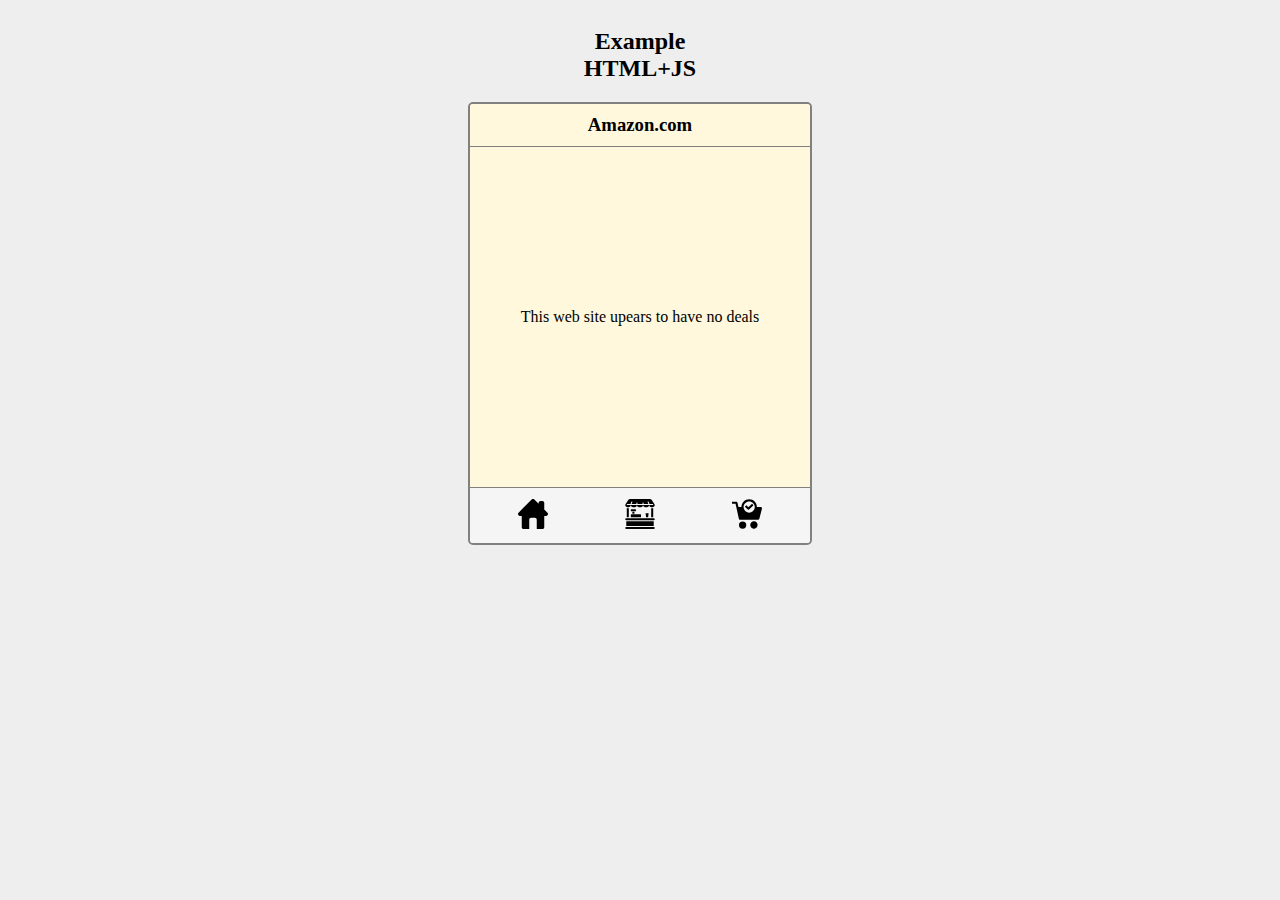
<file: index.html>
<!DOCTYPE html><html lang="en"><head><meta charset="UTF-8"><meta name="viewport" content="width=device-width, initial-scale=1.0"><title>Title</title><link rel="stylesheet" href="main.c739b9a3.css"></head><body> <h2 class="name"> Example <br> HTML+JS </h2> <div class="wrapper-1"> <div class="container"> <div class="cards-container"> <div class="card card-1"> <h3 class="card__title">Amazon.com</h3> <div class="card__content"> This web site upears to have no deals </div> </div> <div class="card card-2"> <h3 class="card__title">Stores</h3> <div class="card__content"> <div class="shop"> <img class="shop__logo" src="Capital_One_logo.b1ad3d45.png" alt="capital one"> <a href="https://www.capitalone.com/" class="shop__link"> Visit store </a> </div> <div class="shop"> <img class="shop__logo" src="Capital_One_logo.b1ad3d45.png" alt="capital one"> <a href="https://www.capitalone.com/" class="shop__link"> Visit store </a> </div> <div class="shop"> <img class="shop__logo" src="Capital_One_logo.b1ad3d45.png" alt="capital one"> <a href="https://www.capitalone.com/" class="shop__link"> Visit store </a> </div> <div class="shop"> <img class="shop__logo" src="Capital_One_logo.b1ad3d45.png" alt="capital one"> <a href="https://www.capitalone.com/" class="shop__link"> Visit store </a> </div> </div> </div> <div class="card card-3"> <h3 class="card__title">New Coupons</h3> <div class="card__content"> Found the deals we don`t have? <button class="card__button"> Suggest new coupons </button> </div> </div> </div> <div class="switch"> <button class="switch__select" id="homepage"> <svg class="switch__icon" viewBox="0 0 16 16" xmlns="http://www.w3.org/2000/svg"><path d="M15.45 7L14 5.551V2c0-.55-.45-1-1-1h-1c-.55 0-1 .45-1 1v.553L9 .555C8.727.297 8.477 0 8 0s-.727.297-1 .555L.55 7C.238 7.325 0 7.562 0 8c0 .563.432 1 1 1h1v6c0 .55.45 1 1 1h3v-5c0-.55.45-1 1-1h2c.55 0 1 .45 1 1v5h3c.55 0 1-.45 1-1V9h1c.568 0 1-.437 1-1 0-.438-.238-.675-.55-1z"/></svg> </button> <button class="switch__select" id="store"> <svg class="switch__icon" height="512" viewBox="0 0 58 59" width="512" xmlns="http://www.w3.org/2000/svg"><path d="M11 12h12a4 4 0 01-4 4h-4a4 4 0 01-4-4zM23 12h12a4 4 0 01-4 4h-4a4 4 0 01-4-4zM35 12h12a4 4 0 01-4 4h-4a4 4 0 01-4-4z"/><path d="M58 12a4.025 4.025 0 01-1.17 2.83c-.508.5-1.14.86-1.83 1.04-.326.09-.662.133-1 .13h-3a4 4 0 01-4-4h7a1 1 0 000-2h-6.32l-1.75-4.37a1 1 0 00-1.86.74L45.52 10H36V8a1 1 0 00-2 0v2H24V8a1 1 0 00-2 0v2h-9.52l1.45-3.63a1 1 0 10-1.86-.74L10.32 10H4a1 1 0 000 2h7a4 4 0 01-4 4H4a3.657 3.657 0 01-1-.13 4.078 4.078 0 01-1.83-1.04A4.025 4.025 0 010 12c.002-.652.189-1.29.54-1.84l4.99-7.84A4.974 4.974 0 019.74 0h38.52a4.974 4.974 0 014.21 2.32l4.99 7.84c.351.55.538 1.188.54 1.84z"/><rect height="4" rx="2" width="58" y="38"/><rect height="9" rx=".5" width="54" x="2" y="44"/><path d="M7 18v17.5a.5.5 0 01-.5.5h-3a.5.5 0 01-.5-.5V17.92c.33.053.665.08 1 .08zM55 17.92V35.5a.5.5 0 01-.5.5h-3a.5.5 0 01-.5-.5V18h3c.335 0 .67-.027 1-.08zM12 30h18a1 1 0 011 1v4.5a.5.5 0 01-.5.5h-19a.5.5 0 01-.5-.5V31a1 1 0 011-1z"/><rect height="4" rx="1" width="10" x="11" y="20"/><rect height="4" rx=".5" width="4" x="14" y="25"/><path d="M40 28l.945 7.562a.5.5 0 00.5.438h3.118a.5.5 0 00.5-.438L46 28z"/><rect height="4" rx="2" width="58" y="55"/></svg> </button> <button class="switch__select" id="coupons"> <svg class="switch__icon" xmlns="http://www.w3.org/2000/svg" viewBox="0 0 435.104 435.104"><circle cx="154.112" cy="377.684" r="52.736"/><path d="M323.072 324.436c-29.267-2.88-55.327 18.51-58.207 47.777-2.88 29.267 18.51 55.327 47.777 58.207 3.468.341 6.962.341 10.43 0 29.267-2.88 50.657-28.94 47.777-58.207-2.488-25.285-22.493-45.289-47.777-47.777zM431.616 123.732a13.825 13.825 0 00-11.776-6.144h-58.368v-1.024c.004-61.927-50.194-112.132-112.121-112.136-61.926-.004-112.131 50.194-112.135 112.121v1.039h-43.52L78.848 50.004A15.358 15.358 0 0064 38.228H0v30.72h51.712l47.616 218.624a14.848 14.848 0 0014.848 12.288h267.776a15.36 15.36 0 0014.848-11.776l37.888-151.552a14.336 14.336 0 00-3.072-12.8zm-182.272 74.24c-44.96 0-81.408-36.448-81.408-81.408s36.448-81.408 81.408-81.408 81.408 36.448 81.408 81.408c-.279 44.844-36.564 81.128-81.408 81.408z"/><path d="M237.056 118.1l-28.16-28.672-22.016 21.504 38.912 39.424a15.36 15.36 0 0010.752 4.608 14.334 14.334 0 0010.752-4.096l64.512-60.928-20.992-22.528-53.76 50.688z"/></svg> </button> </div> </div> </div> <script type="text/javascript" src="main.3a8fb589.js"></script> </body></html>
</file>
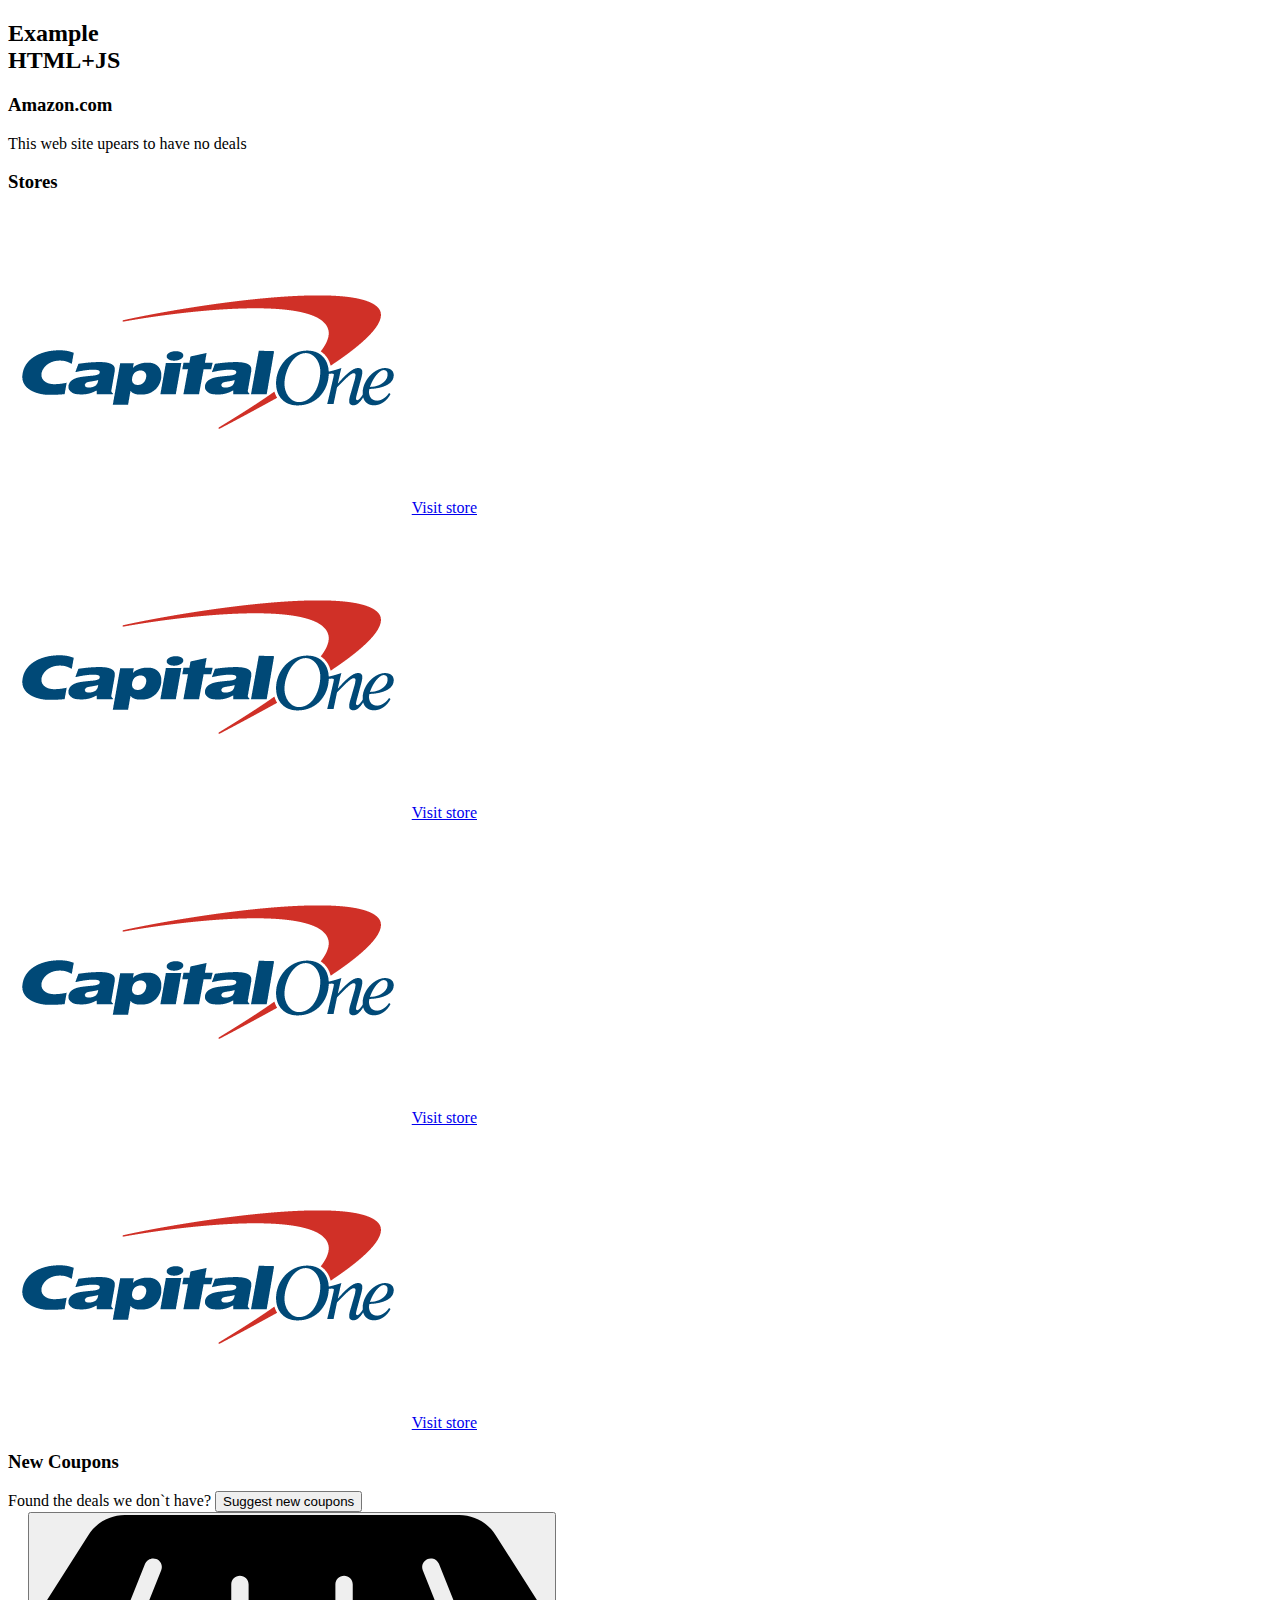
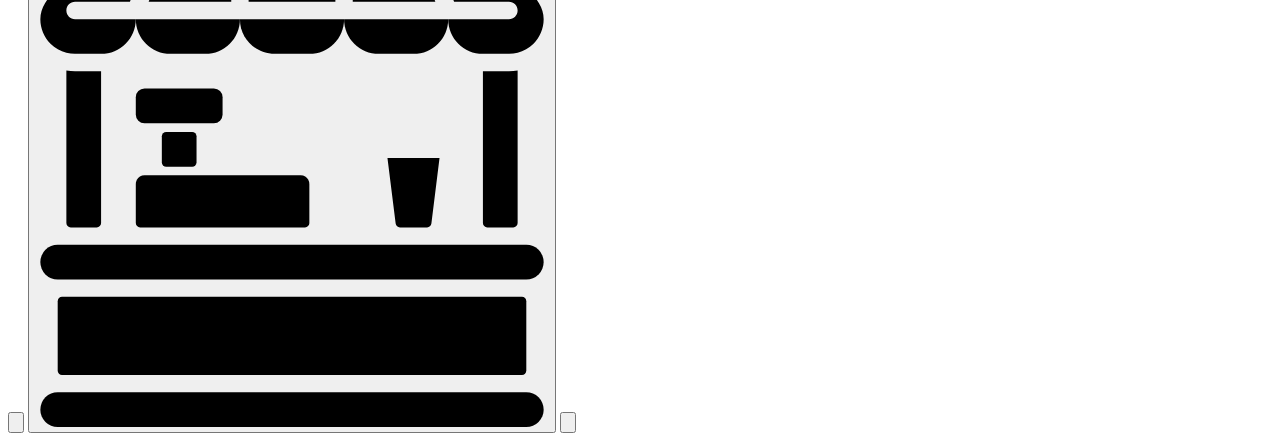
<file: src/index.html>
<!DOCTYPE html>
<html lang="en">

  <head>
    <meta charset="UTF-8">
    <meta name="viewport" content="width=device-width, initial-scale=1.0">
    <title>Title</title>
    <link rel="stylesheet" href="./styles/main.scss">
  </head>

  <body>
    <h2 class="name">
      Example
      <br />
      HTML+JS
    </h2>
    <div class="wrapper-1">
      <div class="container">
        <div class="cards-container">
          <div class="card card-1">
            <h3 class="card__title">Amazon.com</h3>
            <div class="card__content">
              This web site upears to have no deals
            </div>
          </div>

          <div class="card card-2">
            <h3 class="card__title">Stores</h3>
            <div class="card__content">
              <div class="shop">
                <img
                  class="shop__logo"
                  src="./images/Capital_One_logo.png"
                  alt="capital one">
                <a href="https://www.capitalone.com/" class="shop__link">
                  Visit store
                </a>
              </div>
              <div class="shop">
                <img
                  class="shop__logo"
                  src="./images/Capital_One_logo.png"
                  alt="capital one">
                <a href="https://www.capitalone.com/" class="shop__link">
                  Visit store
                </a>
              </div>
              <div class="shop">
                <img
                  class="shop__logo"
                  src="./images/Capital_One_logo.png"
                  alt="capital one">
                <a href="https://www.capitalone.com/" class="shop__link">
                  Visit store
                </a>
              </div>
              <div class="shop">
                <img
                  class="shop__logo"
                  src="./images/Capital_One_logo.png"
                  alt="capital one">
                <a href="https://www.capitalone.com/" class="shop__link">
                  Visit store
                </a>
              </div>
            </div>
          </div>

          <div class="card card-3">
            <h3 class="card__title">New Coupons</h3>
            <div class="card__content">
              Found the deals we don`t have?
              <button class="card__button">
                Suggest new coupons
              </button>
            </div>
          </div>
        </div>

        <div class="switch">
          <button class="switch__select" id="homepage">
            <svg
              class="switch__icon"
              id="Layer_1"
              version="1.1"
              viewBox="0 0 16 16"
              xmlns="http://www.w3.org/2000/svg"
            >
              <path d="M15.45,7L14,5.551V2c0-0.55-0.45-1-1-1h-1c-0.55,0-1,0.45-1,1v0.553L9,0.555C8.727,0.297,8.477,0,8,0S7.273,0.297,7,0.555  L0.55,7C0.238,7.325,0,7.562,0,8c0,0.563,0.432,1,1,1h1v6c0,0.55,0.45,1,1,1h3v-5c0-0.55,0.45-1,1-1h2c0.55,0,1,0.45,1,1v5h3  c0.55,0,1-0.45,1-1V9h1c0.568,0,1-0.437,1-1C16,7.562,15.762,7.325,15.45,7z"/>
            </svg>
          </button>
          <button class="switch__select" id="store">
            <svg
              class="switch__icon"
              height="512"
              viewBox="0 0 58 59"
              width="512"
              xmlns="http://www.w3.org/2000/svg"
            >
              <path d="m11 12h12c0 2.209139-1.790861 4-4 4h-4c-2.209139 0-4-1.790861-4-4z"/>
              <path d="m23 12h12c0 2.209139-1.790861 4-4 4h-4c-2.209139 0-4-1.790861-4-4z"/>
              <path d="m35 12h12c0 2.209139-1.790861 4-4 4h-4c-2.209139 0-4-1.790861-4-4z"/>
              <path d="m58 12c-.0018942 1.0606427-.4223608 2.0776689-1.17 2.83-.5084818.500833-1.1395019.8594456-1.83 1.04-.3257307.0893041-.6622628.1330533-1 .13h-3c-2.209139 0-4-1.790861-4-4h7c.5522847 0 1-.4477153 1-1s-.4477153-1-1-1h-6.32l-1.75-4.37c-.1321883-.33225702-.4315923-.56875356-.7854294-.62040367s-.7083512.0893931-.93.37000001c-.2216489.28060691-.2767589.65814666-.1445706.99040366l1.45 3.63h-9.52v-2c0-.55228475-.4477153-1-1-1s-1 .44771525-1 1v2h-10v-2c0-.55228475-.4477153-1-1-1s-1 .44771525-1 1v2h-9.52l1.45-3.63c.2043454-.51362482-.0463752-1.09565464-.56-1.3s-1.0956546.04637518-1.3.56l-1.75 4.37h-6.32c-.55228475 0-1 .4477153-1 1s.44771525 1 1 1h7c0 2.209139-1.790861 4-4 4h-3c-.33773721.0030533-.67426925-.0406959-1-.13-.69049806-.1805544-1.32151823-.539167-1.83-1.04-.74763915-.7523311-1.16810582-1.7693573-1.17-2.83.00173641-.6521511.18903129-1.290341.54-1.84l4.99-7.84c.91170016-1.44510926 2.50133481-2.32110746 4.21-2.32h38.52c1.7086652-.00110746 3.2982998.87489074 4.21 2.32l4.99 7.84c.3509687.549659.5382636 1.1878489.54 1.84z"/>
              <rect
                height="4"
                rx="2"
                width="58"
                y="38"/>
              <rect
                height="9"
                rx=".5"
                width="54"
                x="2"
                y="44"/>
              <path d="m7 18v17.5c0 .2761424-.22385763.5-.5.5h-3c-.27614237 0-.5-.2238576-.5-.5v-17.58c.33074126.0526686.66509192.0794167 1 .08z"/>
              <path d="m55 17.92v17.58c0 .2761424-.2238576.5-.5.5h-3c-.2761424 0-.5-.2238576-.5-.5v-17.5h3c.334941.0002364.6693565-.0265169 1-.08z"/>
              <path d="m12 30h18c.5522847 0 1 .4477153 1 1v4.5c0 .2761424-.2238576.5-.5.5h-19c-.2761424 0-.5-.2238576-.5-.5v-4.5c0-.5522847.4477153-1 1-1z"/>
              <rect
                height="4"
                rx="1"
                width="10"
                x="11"
                y="20"/>
              <rect
                height="4"
                rx=".5"
                width="4"
                x="14"
                y="25"/>
              <path id="Shape" d="m40 28 .945 7.562c.0314444.2516881.2463628.4399566.5.438h3.118c.2536372.0019566.4685556-.1863119.5-.438l.937-7.562z"/>
              <rect
                height="4"
                rx="2"
                width="58"
                y="55"/>
            </svg>
          </button>
          <button class="switch__select" id="coupons">
            <svg
              name="coupons"
              class="switch__icon"
              version="1.1"
              id="Capa_1"
              xmlns="http://www.w3.org/2000/svg"
              x="0px"
              y="0px"
              viewBox="0 0 435.104 435.104"
            >
              <circle
                cx="154.112"
                cy="377.684"
                r="52.736"
              />
              <path d="M323.072,324.436L323.072,324.436c-29.267-2.88-55.327,18.51-58.207,47.777c-2.88,29.267,18.51,55.327,47.777,58.207c3.468,0.341,6.962,0.341,10.43,0c29.267-2.88,50.657-28.94,47.777-58.207C368.361,346.928,348.356,326.924,323.072,324.436z" />
              <path d="M431.616,123.732c-2.62-3.923-7.059-6.239-11.776-6.144h-58.368v-1.024C361.476,54.637,311.278,4.432,249.351,4.428C187.425,4.424,137.22,54.622,137.216,116.549c0,0.005,0,0.01,0,0.015v1.024h-43.52L78.848,50.004C77.199,43.129,71.07,38.268,64,38.228H0v30.72h51.712l47.616,218.624c1.257,7.188,7.552,12.397,14.848,12.288h267.776c7.07-0.041,13.198-4.901,14.848-11.776l37.888-151.552C435.799,132.019,434.654,127.248,431.616,123.732z M249.344,197.972c-44.96,0-81.408-36.448-81.408-81.408s36.448-81.408,81.408-81.408s81.408,36.448,81.408,81.408C330.473,161.408,294.188,197.692,249.344,197.972z" />
              <path d="M237.056,118.1l-28.16-28.672l-22.016,21.504l38.912,39.424c2.836,2.894,6.7,4.55,10.752,4.608c3.999,0.196,7.897-1.289,10.752-4.096l64.512-60.928l-20.992-22.528L237.056,118.1z" />
            </svg>
          </button>
        </div>
      </div>

    </div>
    <script type="text/javascript" src="scripts/main.js"></script>
  </body>

</html>
</file>
<file: main.c739b9a3.css>
h1{font-family:Roboto,sans-serif;font-weight:400}@font-face{font-family:Roboto;src:url(Roboto-Regular-webfont.1b7be813.woff) format("woff");font-weight:400;font-style:normal}.card{max-height:450px;min-width:340px;background-color:#fff8dc}.card__title{margin:0;padding:10px 0;display:flex;justify-content:center;align-content:center;border-bottom:1px solid grey}.card__content{padding:5px 10px;height:330px;overflow:auto}.card__button{margin:15px;padding:4px;color:#ffebcd;background-color:#8b008b;border-radius:5px;transition:box-shadow .3s}.card__button:hover{cursor:pointer;box-shadow:2px 2px 10px grey}.card-1 .card__content,.card-3 .card__content{display:flex;flex-direction:column;align-items:center;justify-content:center}.switch{display:flex;justify-content:space-around;padding:10px;border-top:1px solid grey;background-color:#f5f5f5}.switch__icon{width:30px;height:30px}.switch__select{background-color:inherit;border:none;transition:transform .3s}.switch__select:hover{fill:#8b008b;transform:scale(1.15)}.switch__select:active,.switch__select:focus{outline:none}.shop{padding:10px;display:flex;justify-content:space-between;align-items:center;margin-bottom:10px;border:1px solid grey}.shop__logo{width:100px;border-radius:5px}.shop__link{padding:4px;text-decoration:none;border:1px solid #000}body{background:#eee;display:flex;flex-direction:column;align-items:center}.name{text-align:center}.container{width:340px;border:2px solid grey;border-radius:5px;overflow:hidden}.cards-container{display:flex;overflow:auto;scroll-behavior:smooth}.cards-container::-webkit-scrollbar{height:0}
/*# sourceMappingURL=main.c739b9a3.css.map */
</file>
